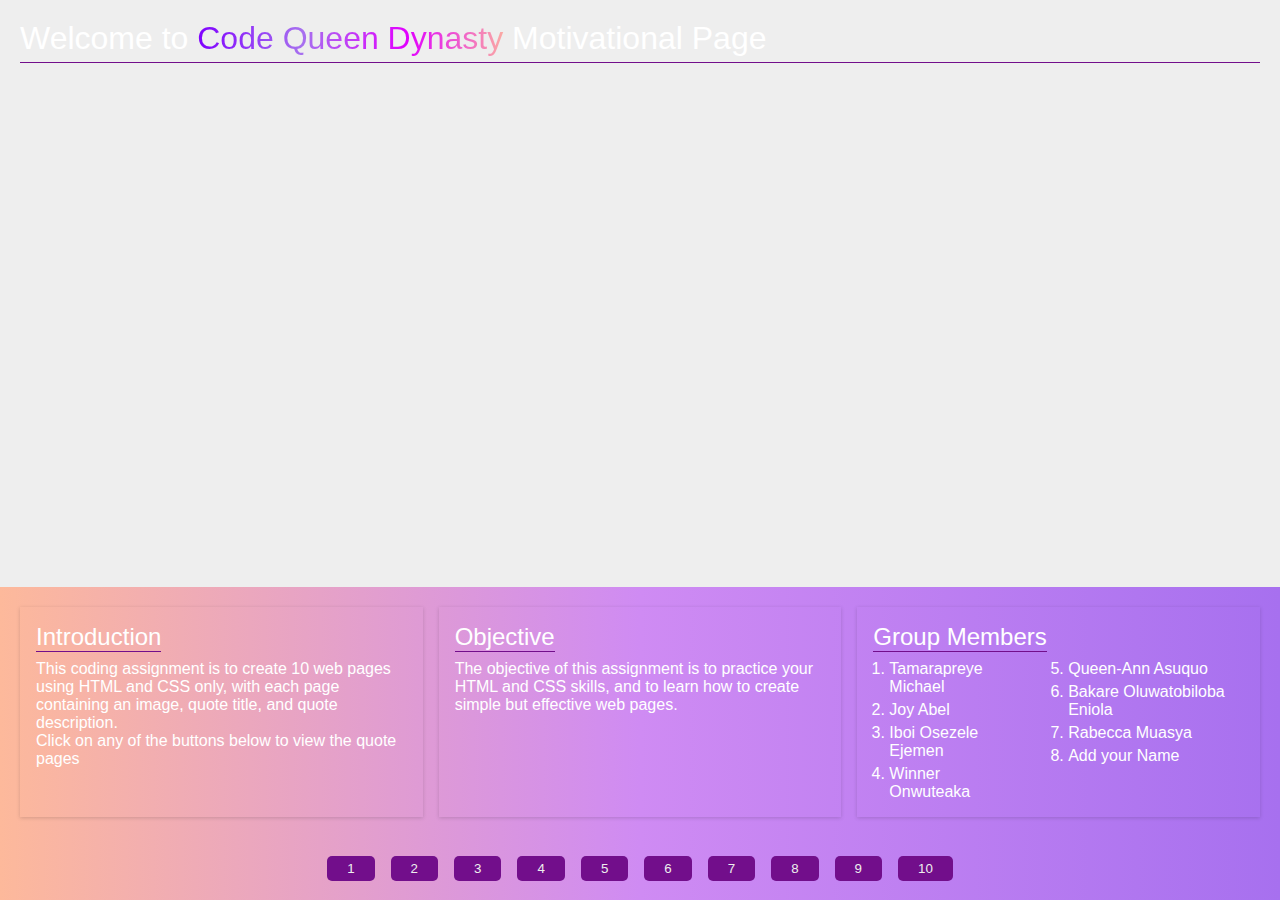
<file: index.html>
<!DOCTYPE html>
<html lang="en">
	<head>
		<meta charset="UTF-8" />
		<meta name="viewport" content="width=device-width, initial-scale=1.0" />
		<title>Code Queen Dynasty</title>
		<link rel="stylesheet" href="./css/index.css" />
	</head>
	<body>
		<header>
			<h1>
				Welcome to <span id="logo">Code Queen Dynasty </span> Motivational Page
			</h1>
			<!-- <div class="img-div">
				<img
					src="https://images.unsplash.com/photo-1573164574511-73c773193279?auto=format&fit=crop&q=80&w=2069&ixlib=rb-4.0.3&ixid=M3wxMjA3fDB8MHxwaG90by1wYWdlfHx8fGVufDB8fHx8fA%3D%3D"
					alt=""
				/>
			</div> -->
		</header>

		<main>
			<section class="sect">
				<h2>Introduction</h2>
				<p>
					This coding assignment is to create 10 web pages using HTML and CSS
					only, with each page containing an image, quote title, and quote
					description. <br />
					Click on any of the buttons below to view the quote pages
				</p>
			</section>

			<section class="sect">
				<h2>Objective</h2>
				<p>
					The objective of this assignment is to practice your HTML and CSS
					skills, and to learn how to create simple but effective web pages.
				</p>
			</section>

			<section class="sect">
				<h2>Group Members</h2>
				<div class="list-div">
					<ol style="margin-left: 1rem">
						<li>Tamarapreye Michael</li>
						<li>Joy Abel</li>
						<li>Iboi Osezele Ejemen</li>
						<li>Winner Onwuteaka</li>
					</ol>
					<ol start="5" style="margin-left: 1rem">
						<li>Queen-Ann Asuquo</li>
						<li>Bakare Oluwatobiloba Eniola</li>
						<li>Rabecca Muasya</li>
						<li>Add your Name</li>
					</ol>
				</div>
			</section>
		</main>

		<footer>
			<div class="btn-div">
				<a href="./pages/osezeleIboi.html"><button>1</button></a>
				<a href="./pages/tamara.html"><button>2</button></a>
				<a href="./pages/winner.html"><button>3</button></a>
				<a href=""><button>4</button></a>
				<a href="./pages/queenann.html"><button>5</button></a>
				<a href="./pages/tobi.html"><button>6</button></a>
				<a href="./pages/rabecca.html"><button>7</button></a>
				<a href=""><button>8</button></a>
				<a href="./pages/page09.html"><button>9</button></a>
				<a href="./pages/page10.html"><button>10</button></a>
			</div>
		</footer>
	</body>
</html>
</file>
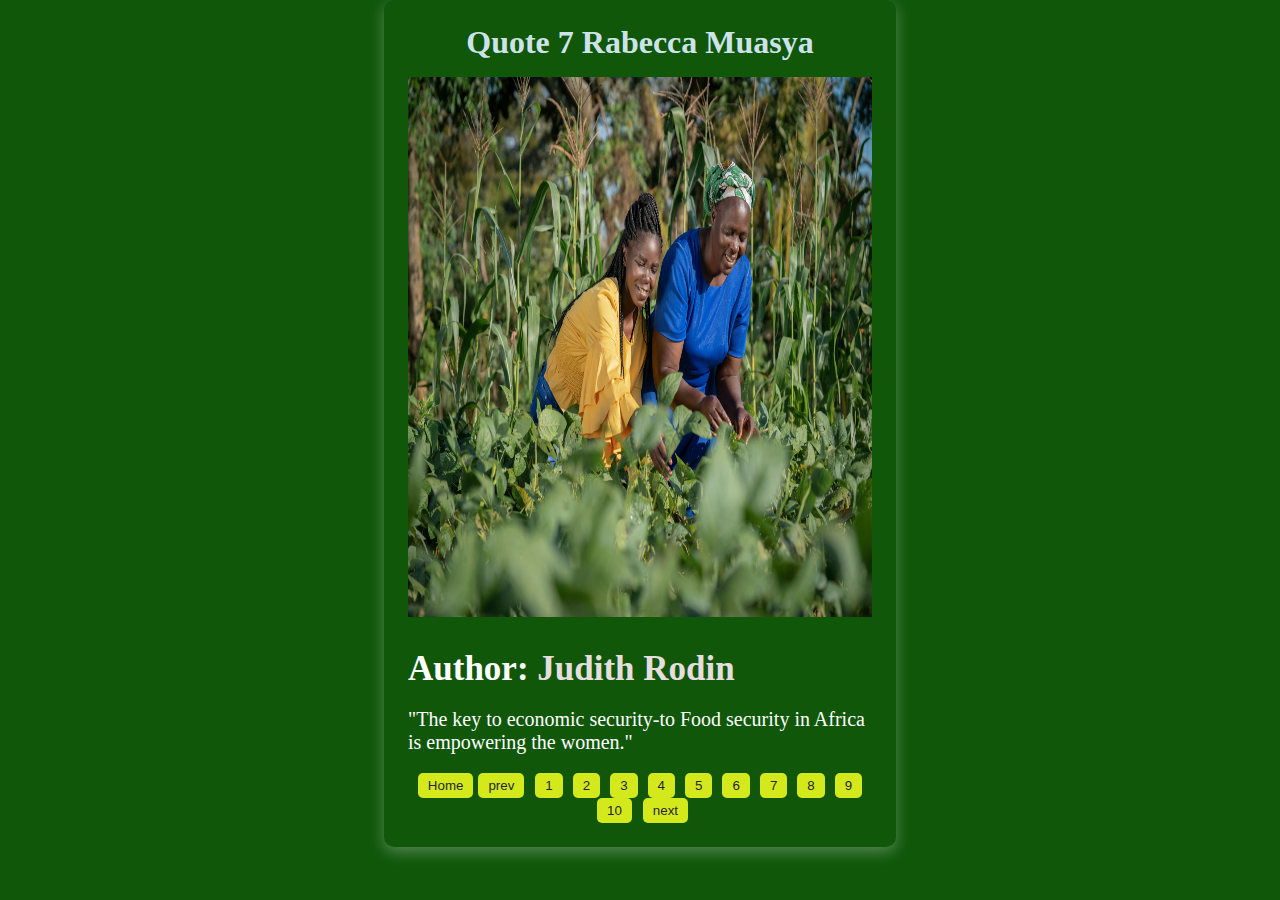
<file: pages/rabecca.html>
<!DOCTYPE html>
<html lang="en">
<head>
    <meta charset="UTF-8">
    <meta name="viewport" content="width=device-width, initial-scale=1.0">
    <title>Rabecca Muasya</title>
    <link rel="stylesheet" href="../css/rabecca.css">
</head>
<body>
    <div class="wrapper">
        <header>
            <h1>Quote 7 Rabecca Muasya</h1>
            <div class="img-div">
                <img
                src="../Images/Agrifin_2_Female_Farmers2-scaled.jpg"
                alt="image of women in agriculture"
            />
            </div>
        </header>
        <main>
            <div class="text-div">
                <h2>Author: <span>Judith Rodin</span></h2>
                <p>
                    "The key to economic security-to Food security in Africa is empowering the women."
                </p>
            </div>
        </main>

        <!-- beginning of footer -->
        <footer>
            <div class="btn-div">
                <a href="../index.html"><button id="home">Home</button></a>
                <a href="./tobi.html"><button id="prev">prev</button></a>
                <a href="./osezeleIboi.html"><button>1</button></a>
                <a href="./tamara.html"><button>2</button></a>
                <a href="./winner.html"><button>3</button></a>
                <a href="./jd.html"><button>4</button></a>
                <a href="./queenann.html"><button>5</button></a>
                <a href="./tobi.html"><button>6</button></a>
                <a href="./rabecca.html"><button>7</button></a>
                <a href=""><button>8</button></a>
                <a href="./page09.html"><button>9</button></a>
                <a href="./page10.html"><button>10</button></a>
                <a href=""><button id="next">next</button></a>
            </div>
        </footer>

        <!-- end of footer -->
    </div>
    
</body>
</html>
</file>
<file: css/index.css>
* {
	margin: 0;
	padding: 0;
	box-sizing: border-box;
	font-family: "Segoe UI", Tahoma, Geneva, Verdana, sans-serif;
}

html,
body {
	height: 100vh;
	color: #fff;
	background: #a770ef; /* fallback for old browsers */
	background: -webkit-linear-gradient(
		to right,
		#fdb99b,
		#cf8bf3,
		#a770ef
	); /* Chrome 10-25, Safari 5.1-6 */
	background: linear-gradient(
		to right,
		#fdb99b,
		#cf8bf3,
		#a770ef
	); /* W3C, IE 10+/ Edge, Firefox 16+, Chrome 26+, Opera 12+, Safari 7+ */

	display: flex;
	flex-direction: column;
	justify-content: space-between;
}

/* Header Styles */
header {
	padding: 20px;
	background-image: url("https://images.unsplash.com/photo-1573164574511-73c773193279?auto=format&fit=crop&q=80&w=2069&ixlib=rb-4.0.3&ixid=M3wxMjA3fDB8MHxwaG90by1wYWdlfHx8fGVufDB8fHx8fA%3D%3D");
	background-position: center 85%;
	background-size: cover;
	background-repeat: no-repeat;
	background-color: #eee;
	height: 100vh;
	/* display: flex; */
}
#logo {
	background: #7f00ff; /* fallback for old browsers */
	background: -webkit-linear-gradient(
		to right,
		#a770ef,
		#e100ff,
		#7f00ff
	); /* Chrome 10-25, Safari 5.1-6 */
	background: linear-gradient(
		to left,        
		#fdb99b,
		#e100ff,
		#a770ef,
		#7f00ff
	); /* W3C, IE 10+/ Edge, Firefox 16+, Chrome 26+, Opera 12+, Safari 7+ */

	background-clip: text;
	-webkit-background-clip: text;
	-webkit-text-fill-color: transparent;
	width: fit-content;
	font-weight: 500;
}

h1 {
	font-weight: 200;
	padding-bottom: 5px;
	border-bottom: 1px solid hsl(288, 82%, 30%);
}
.img-div {
	/* height: 80vh; */
}
img {
	width: 100%;
	height: 100%;
}
/* Main Stylse */
main {
	padding: 20px;
	display: grid;
	grid-template-columns: repeat(3, 1fr);
	/* flex-direction: column; */
	gap: 1rem;
}

.sect {
	display: flex;
	flex-direction: column;
	gap: 0.5rem;
	box-shadow: rgba(0, 0, 0, 0.16) 0px 1px 4px;
	padding: 1rem;
}

h2,
h3 {
	font-weight: 100;
	border-bottom: 1px solid hsl(288, 82%, 30%);
	width: max-content;
}

ul {
	margin-left: 2rem;
}
.list-div {
	display: flex;
	gap: 2rem;
}
ol {
	display: flex;
	flex-direction: column;
	gap: 5px;
}
/* Footer Styles */
footer {
	width: 100%;
	padding: 1rem;
	display: flex;
	justify-content: center;
	align-items: center;
}

.btn-div,
a {
	display: flex;
	justify-content: center;
	align-items: center;
	flex-wrap: wrap;
}

a {
	color: #eee;
	text-decoration: none;
	margin: auto;
	padding: 3px;
}

button {
	color: #eee;
	padding: 5px 20px;
	background-color: hsl(288, 82%, 30%);
	border: none;
	border-radius: 5px;
	cursor: pointer;
	margin-inline: 5px;
}

#prev {
	margin-right: 7px;
	margin-left: 0;
}
#next {
	margin-left: 7px;
	margin-right: 0;
}
</file>
<file: css/rabecca.css>
* {
	margin: 0;
	padding: 0;
	box-sizing: border-box;
}
body {
	background-color: hsl(115, 80%, 19%);
}
.wrapper {
	color: white;
	min-height: fit-content;
	width: 40%;
	margin: 0 auto;
	padding: 1.5rem;
	display: grid;
	box-shadow: rgba(218, 223, 221, 0.35) 0px 5px 15px;
	border-radius: 10px;
}
h1 {
	text-align: center;
	color: hsl(193, 38%, 86%);
	margin-bottom: 1rem;
}
.img-div {
	width: 100%;
	height: 60vh;
}
img {
	width: 100%;
	height: 100%;
}
.text-div {
	margin-top: 2rem;
}
h2 {
	font-size: 35px;
}
span {
	color: hwb(0 87% 10%);
}
p {
	font-size: 20px;
	margin-block: 1.2rem;
}

/* footer styling */
footer {
	margin-top: auto;
}
.btn-div {
	display: flex;
	flex-wrap: wrap;
	justify-content: center;
}
button {
	padding: 5px 10px;
	color: hsl(218, 23%, 16%);
	background-color: hsl(66, 82%, 51%);
	border: none;
	border-radius: 5px;
	cursor: pointer;
	margin-inline: 5px;
}
#prev {
	margin-right: 6px;
	margin-left: 0;
}

#next {
	margin-left: 6px;
	margin-right: 0;
}

/* end of footer styling */
</file>
